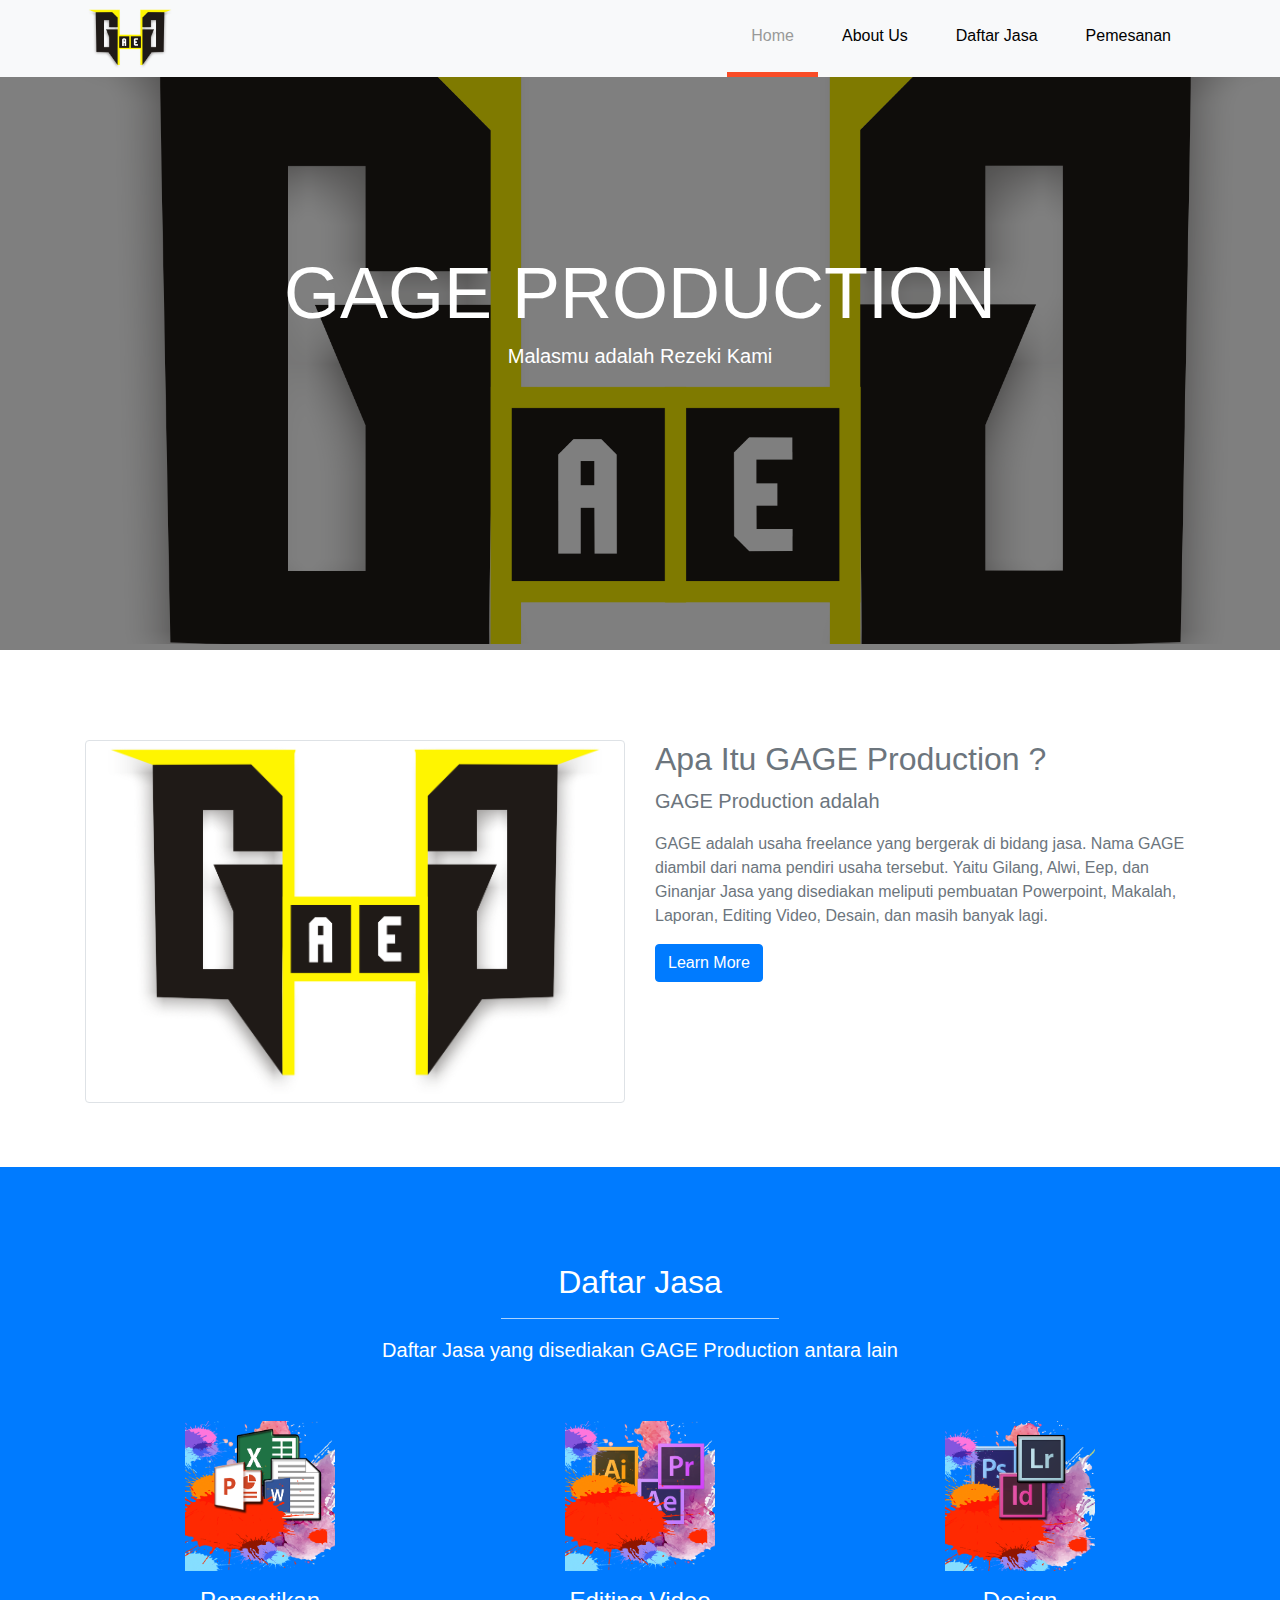
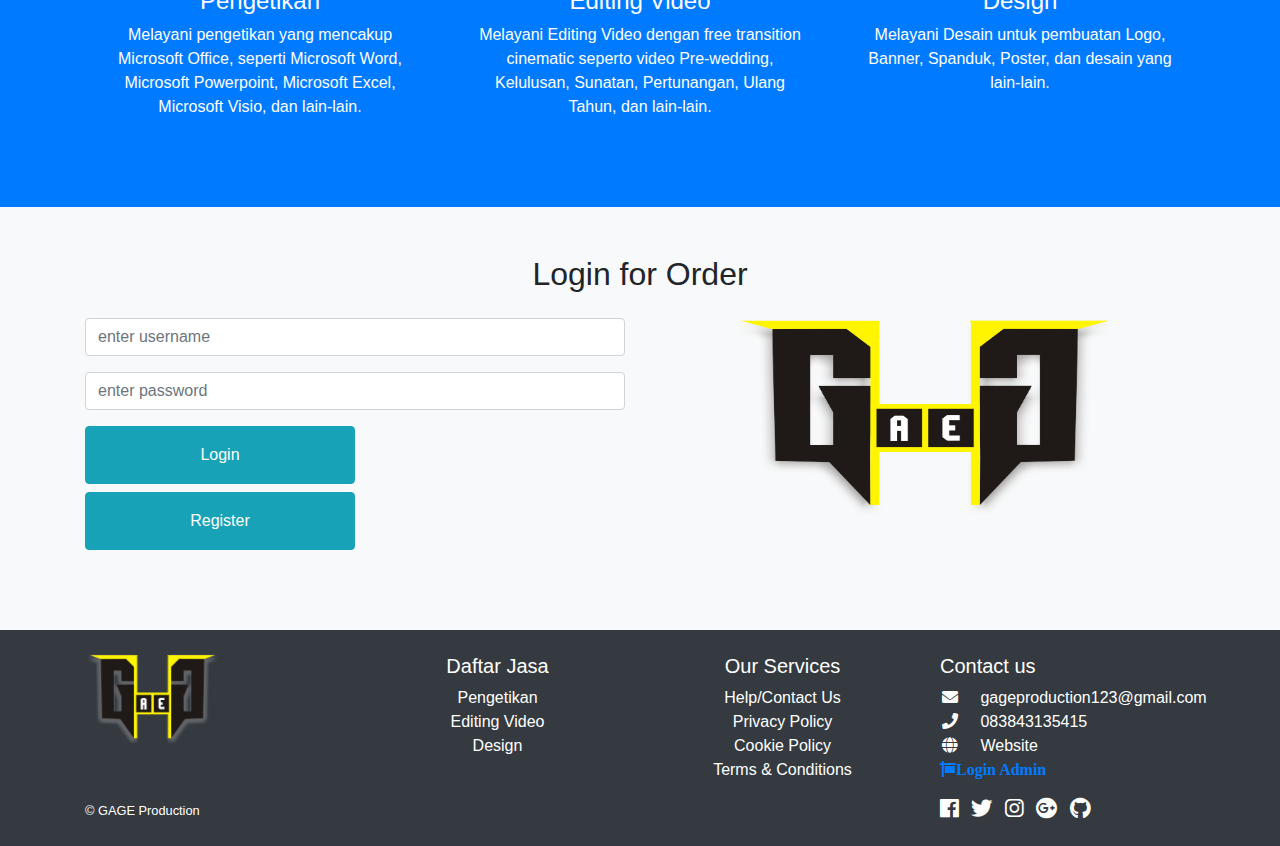
<file: web_gage/index.html>
<!DOCTYPE html>
<html>

	<head>

		<meta charset="utf-8">
		<title>GAGE Production</title>
		<link rel="icon" href="img/logo_gage.png" type="image/png">
		<link rel="stylesheet" type="text/css" href="fontawesome/css/all.css">
		<link rel="stylesheet" type="text/css" href="css/bootstrap.css">
		<link rel="stylesheet" type="text/css" href="css/style.css">
	</head>

	<body data-spy="scroll" data-target="#navbarNav" data-offset="200">

		<!-- NAVBAR -->
	    <nav id="main-navbar" class="navbar navbar-expand-md navbar-light bg-light fixed-top py-2 py-md-0">
	    	<div class="container">
	    		<a class="navbar-brand" href="index.php">
		        	<span class="d-none" >GAGE Production</span>
		          	<img src="img/logo png.png" class="small-logo d-none d-md-inline">
		          	<img src="img/logo png.png" class="small-logo d-inline d-md-none">
	        	</a>
		        <button class="navbar-toggler" type="button" data-toggle="collapse" data-target="#navbarNav">
		        	<span class="navbar-toggler-icon"></span>
		        </button>

		        <div class="collapse navbar-collapse" id="navbarNav">
		          	<ul class="navbar-nav ml-auto">
		            	<li class="nav-item">
		              		<a class="nav-link p-4 " href="#showcase">Home</a>
		            	</li>
		            	<li class="nav-item">
		              		<a class="nav-link p-4" href="#about">About Us</a>
		            	</li>
		            	<li class="nav-item">
		              		<a class="nav-link p-4" href="#division">Daftar Jasa</a>
		            	</li>
		            	<li class="nav-item">
		              		<a class="nav-link p-4" href="#contact">Pemesanan</a>
		              	</li>
		            	<!--<li class="nav-item">
		              		<a class="nav-link p-4 " href="register.php">Register</a>
		            	</li>
		            	<li class="nav-item">
		              		<a class="nav-link p-4" href="#contact">Login</a>
		              	</li>-->
		          	</ul>
		        </div>
	      	</div>
	    </nav>

	    <!-- SHOWCASE -->
	    <section id="showcase" class="py-5">
			<div class="dark-overlay">
				<div class="container">
					<div class="row">
						<div class="col text-center text-white">
							<h1 class="display-3"><strong>GAGE PRODUCTION</strong></h1>
							<h2 class="lead">Malasmu adalah Rezeki Kami</h2>
						</div>
					</div>
				</div>
			</div>
	    </section>

	    <!-- About -->
	    <section id="about" class="py-5 text-muted">
	      <div class="container">
	        <div class="row">
	          <div class="col-md-6 pt-5">
	            <img src="img/logo png.png" alt="" class="img-fluid mb-3 img-thumbnail">
	          </div>
	          <div class="col-md-6 py-sm-3 py-md-5">
	            <h2>Apa Itu GAGE Production ?</h2>
	            <p class="lead">GAGE Production adalah
	            </p>
	            <p>
	            	GAGE adalah usaha freelance yang bergerak di bidang jasa.
	            	Nama GAGE diambil dari nama pendiri usaha tersebut.
	            	Yaitu Gilang, Alwi, Eep, dan Ginanjar
	            	Jasa yang disediakan meliputi pembuatan Powerpoint, Makalah, Laporan, Editing Video, Desain, dan masih banyak lagi.
	            </p>
	            <a href="#division" class="btn btn-primary">Learn More</a>
	          </div>
	        </div>
	      </div>	    
	  </section>

	    <!-- Daftar Jasa -->
	    <section id="division" class="bg-primary text-white py-5">
	      	<div class="container">
	          <div class="row">
	            <div class="col text-center pt-5 pb-3" >
	              <h2>Daftar Jasa</h2>
	              <hr class="w-25" style="border-top: 1px solid rgba(255, 255, 255, 0.67);">
	              <p class="lead">Daftar Jasa yang disediakan GAGE Production antara lain</p>
	            </div>
	          </div>

	          <div class="row text-center justify-content-between">
	              <div class="col-md-4 p-4">
	                <img src="img/office1.png" width="150" height="150">
	                <h4 class="mt-3">Pengetikan</h4>
	                <p class="">Melayani pengetikan yang mencakup Microsoft Office, seperti Microsoft Word, Microsoft Powerpoint, Microsoft Excel, Microsoft Visio, dan lain-lain.</p>
	              </div>

	              <div class="col-md-4 p-4">
	                <img src="img/video.png" width="150" height="150">
	                <h4 class="mt-3">Editing Video</h4>
	                <p class="">Melayani Editing Video dengan free transition cinematic seperto video Pre-wedding, Kelulusan, Sunatan, Pertunangan, Ulang Tahun, dan lain-lain.</p>
	              </div>

	              <div class="col-md-4 p-4">
	                <img src="img/desain.png" width="150" height="150">
	                <h4 class="mt-3">Design</h4>
	                <p class="">Melayani Desain untuk pembuatan Logo, Banner, Spanduk, Poster, dan desain yang lain-lain.</p>
	              </div>
	            </div>
	      </div>
	    </section>
	    
	    <!--Pemesanan -->
	    <!--<section id="pemesanan" class="bg-info py-6">
	    	<div class="container">
	          <div class="row">
	            <div class="col text-center pt-5 pb-3" >
	              <h2>Menu Pemesanan</h2>
	              <hr class="w-25" style="border-top: 1px solid rgba(255, 255, 255, 0.67);">
	              <p class="lead">Klik menu dibawah jika ingin memesan jasa dari GAGE</p>
	            </div>
	          </div>
	          <div class="row text-center justify-content-between">
	              <div class="col-md-3 p-3">
	                <img src="img/office1.png" width="150" height="150">
	                <h4 class="mt-3">Makalah dan Laporan</h4>
	                <a href="makalah/pemesanan_makalah.php" class="btn btn-primary">PESAN</a>
	              </div>

	              <div class="col-md-3 p-3">
	                <img src="img/video.png" width="150" height="150">
	                <h4 class="mt-3">Power Point</h4>
	                <a href="#" class="btn btn-primary">PESAN</a>
	              </div>

	              <div class="col-md-3 p-3">
	                <img src="img/desain.png" width="150" height="150">
	                <h4 class="mt-3">Editing Video</h4>
	                <a href="#" class="btn btn-primary">PESAN</a>
	              </div>

	              <div class="col-md-3 p-3">
	                <img src="img/office1.png" width="150" height="150">
	                <h4 class="mt-3">Design</h4>
	                <a href="#" class="btn btn-primary">PESAN</a>
	              </div>
	            </div>
	      </div>
	    </section>-->
		<!-- Login -->
		<section id="contact" class="bg-light py-5">
			<div class="container">
	          <div class="row">
	            <div class="col text-center pt-5 pt-lg-0" >
	              <h2>Login for Order</h2>
	            </div>
	          </div>

			<form action="login.php" id="" method="post" onSubmit="return validasi()">
				<div class="row">
					<div class="col-lg-6 form-group py-3">
						<input class="form-control mb-3" name="username" placeholder="enter username" required="" type="text"> 
						<input class="form-control mb-3" name="password" placeholder="enter password" required="" type="password">
						<input type="submit" name="" class="btn btn-info btn-block col-lg-6 py-3" value="Login">
						<a href="register.php" class="btn btn-info btn-block col-lg-6 py-3">Register</a>
					</div>
					<div class="col-lg-6 py-sm-1 py-md-3" align="center">
						<img src="img/logo png.png" width="400" height="200">
					</div>
				</div>
			</form>
			<!--<a href="login.php" class="btn btn-info btn-block col-lg-6 py-3">Login</a>-->
		</section>    

		<!-- FOOTER -->
	    <footer id="main-footer" class="text-white bg-dark py-4">
	      <div class="container">
	        <div class="row">
	          <div class="col-md-3 text-center text-md-left">
	          	<div class="row">
	          		<div class="col-lg-4">
	          			<a href="index.html">
	              			<img src="img/logo png.png" style="height: 90px;" >
	            		</a>
	        		</div>
	            	<div class="col-lg-8">
	            	</div>
	          	</div>
	          </div>

	          <div class="col-md-3 text-center">
	            <h5>Daftar Jasa</h5>
	            <ul class="list-unstyled">
	                <li><a class="text-white">Pengetikan</a></li>
	                <li><a class="text-white">Editing Video</a></li>
	                <li><a class="text-white">Design</a></li>
	            </ul>
	          </div>

	          <div class="col-md-3 text-center">
	            <h5>Our Services</h5>
	            <ul class="list-unstyled">
	              <li><a href="#" class="text-white">Help/Contact Us</a></li>
	              <li><a href="#" class="text-white">Privacy Policy</a></li>
	              <li><a href="#" class="text-white">Cookie Policy</a></li>
	              <li><a href="#" class="text-white">Terms & Conditions</a></li>
	            </ul>
	          </div>

	          <div class="col-md-3 text-center text-md-left">
	            <h5>Contact us</h5>
	            <div class="text-nowrap"><i class="fas fa-envelope fa-fw mr-3"></i>
	              gageproduction123@gmail.com</div>
	            <div class="text-nowrap"><i class="fas fa-phone fa-fw mr-3"></i>
	              083843135415</div>
	            <div class="text-nowrap"><i class="fas fa-globe fa-fw mr-3"></i>
	              Website</div>
	            <a href="adminpanel/formlogin.php" class="fas fa-sign fa-fw mr-3 text-nowrap">Login Admin</a>
	          </div>
	        </div>

	        <div class="row mt-3 mt-md-0">
	          <div class="col-md-3 mr-md-auto text-center text-md-left">
	            <small>&copy; GAGE Production</small>
	          </div>
	          <div class="col-md-3 text-center text-md-left">
	            <div>
	              <a href="#" class="text-white mr-2">
	                <i class="fab fa-facebook fa-lg"></i>
	              </a>
	              <a href="#" class="text-white mr-2">
	                <i class="fab fa-twitter fa-lg"></i>
	              </a>
	              <a href="#" class="text-white mr-2">
	                <i class="fab fa-instagram fa-lg"></i>
	              </a>
	              <a href="#" class="text-white mr-2">
	                <i class="fab fa-google-plus fa-lg"></i>
	              </a>
	              <a href="#" class="text-white mr-2">
	                <i class="fab fa-github fa-lg"></i>
	              </a>
	            </div>
	          </div>
	        </div>

	      </div>
	    </footer>


		<script src="js/jquery.js"></script>
	    <script src="js/popper.js"></script>
	    <script src="js/bootstrap.js"></script>
	    <script>
	    	$(document).ready(function(){
	        $("a").on('click', function(event) {
	      
	          if (this.hash !== "") {
	            event.preventDefault();
	      
	            var hash = this.hash;
	            $('html, body').animate({
	              scrollTop: $(hash).offset().top
	            }, 800, function(){      
	              window.location.hash = hash;
	            });
	          } 
	          
	        });
	      });
	    </script>
	    <script type="text/javascript">
	    	function validasi(){
	    		var username=document.getElementById("username").value;
	    		var password=document.getElementById("password").value;
	    		if (username !== "" && password !==){
	    			return true;
	    		} else {
	    			alert('Username dan Password harus di isi!');
	    			return false;
	    		}
	    	}
	    </script>
	</body>
</html>
</file>
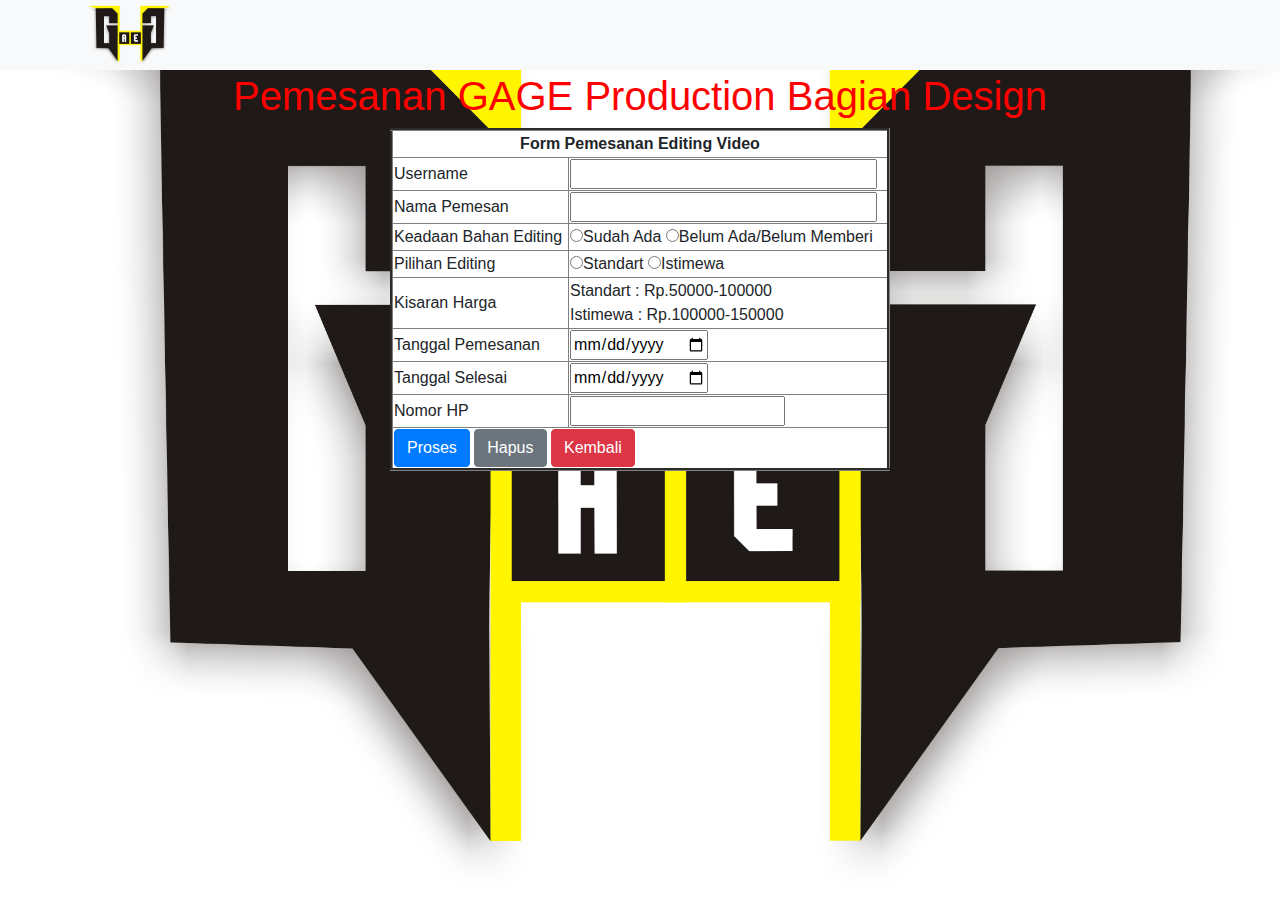
<file: web_gage/editing_video/pemesananediting.html>
<!DOCTYPE html>
<html>
<head>
	<meta charset="utf-8">
	<title>Form Pemesanan Editing Video</title>
	<link rel="icon" href="../img/logo_gage.png" type="../image/png">
	<link rel="stylesheet" type="text/css" href="../fontawesome/css/all.css">
	<link rel="stylesheet" type="text/css" href="../css/bootstrap.css">
	<link rel="stylesheet" type="text/css" href="../css/style.css">
</head>
<body id="makalah">
	<nav id="main-navbar" class="navbar navbar-expand-md navbar-light bg-light fixed-top py-2 py-md-0">
	    	<div class="container">
	    		<a class="navbar-brand" href="../index.html">
		        	<span class="d-none" >GAGE Production</span>
		          	<img src="../img/logo png.png" class="small-logo d-none d-md-inline">
		          	<img src="../img/logo png.png" class="small-logo d-inline d-md-none">
	        	</a>
		        <button class="navbar-toggler" type="button" data-toggle="collapse" data-target="#navbarNav">
		        	<span class="navbar-toggler-icon"></span>
		        </button>
		    </div>
		</nav>
<br/>
<br/>
<br/>
	<h1 align="center" style="color: red;">Pemesanan GAGE Production Bagian Design</h1>
	<div align="center">
	<table width="500" border="3" bgcolor="white">
		<form action="prosesediting.php" method="POST">
			<tr>
				<td colspan="2" align="center"><strong>Form Pemesanan Editing Video</strong></td>
			</tr>
			<tr>
				<td>Username</td>
				<td><input type="text" name="user" size="30"></td>
			</tr>
			<tr>
				<td>Nama Pemesan</td>
				<td><input type="text" name="nama" size="30"></td>
			</tr>
			<tr>
				<td>Keadaan Bahan Editing</td>
				<td>
					<input type="radio" name="bahan" value="Sudah">Sudah Ada
					<input type="radio" name="bahan" value="Belum Ada">Belum Ada/Belum Memberi
				</td>
			</tr>
			<tr>
				<td>Pilihan Editing</td>
				<td>
					<input type="radio" name="pilihan" value="Standart">Standart
					<input type="radio" name="pilihan" value="Istimewa">Istimewa
				</td>
			</tr>
			<tr>
				<td>Kisaran Harga</td>
				<td>
					Standart : Rp.50000-100000<br/>
					Istimewa : Rp.100000-150000
				</td>
			</tr>
			<tr>
				<td>Tanggal Pemesanan</td>
				<td><input type="date" name="tanggal"></td>
			</tr>
			<tr>
				<td>Tanggal Selesai</td>
				<td><input type="date" name="durasi"></td>
			</tr>
			<tr>
				<td>Nomor HP</td>
				<td><input type="text" name="no"></td>
			</tr>
			<tr>
				<td colspan="2">	
					<input type="submit" name="" class="btn btn-primary" value="Proses">
					<input type="reset" name="" class="btn btn-secondary" value="Hapus">
					<a href="../menu.php" class="btn btn-danger">Kembali</a>
				</td>
			</tr>
		</form>
	</table>
</body>
</html>
</file>
<file: web_gage/css/style.css>
/*  NAVBAR  */
#main-navbar .nav-link{
  border-bottom: 5px solid #f9f9f9;
  color: black;
}
#main-navbar .nav-link:hover, #main-navbar a.active {
  border-bottom: 5px solid #f94c27;
  color: #999999;
}

#makalah {
    background: url('../img/logo png.png');
    background-attachment: fixed;
    background-repeat: no-repeat;
    height: 644px;
    background-size: cover;
}

.login {
  padding: 1em;
  margin: 2em auto;
  width: 17em;
  background: blue;
  border-radius: 3px;
}

.main-logo {
  height: 100px;
  margin-bottom: -70px;  /* Supaya logo offset ke bawah */
}
.small-logo {
  height: 60px;   /* Untuk logo kecil di footer */
}

/*-- SHOWCASE --*/
#showcase{
  background: url('../img/logo png.png');
  height: 644px;
  padding-top: 150px;
  background-size: cover;
  background-attachment: fixed;
  background-repeat: no-repeat;
}

#showcase h1{
  padding-top: 250px;
}

#showcase .dark-overlay{
  background-color: rgba(0, 0, 0, 0.5);
  position: absolute;
  top: 0;
  left: 0;
  width: 100%;
  height: 650px;
}



/*Media Parners*/
#slide1{
  background-image: url('../img/people1.jpg');
}

#slide2{
  background-image: url('../img/people2.jpg.jpg');
}

#slide3{
  background-image: url('../img/people3.jpg');
}

#slide4{
  background-image: url('../img/people4.jpg');
}
#slide5{
  background-image: url('../img/people5.jpg');
}

#slide6{
  background-image: url('../img/people6.jpg');
}

#slide7{
  background-image: url('../img/people7.jpg');
}

#slide8{
  background-image: url('../img/people8.jpg');
}
#slide9{
  background-image: url('../img/people9.jpg');
}

#slide10{
  background-image: url('../img/people10.jpg');
}
</file>
